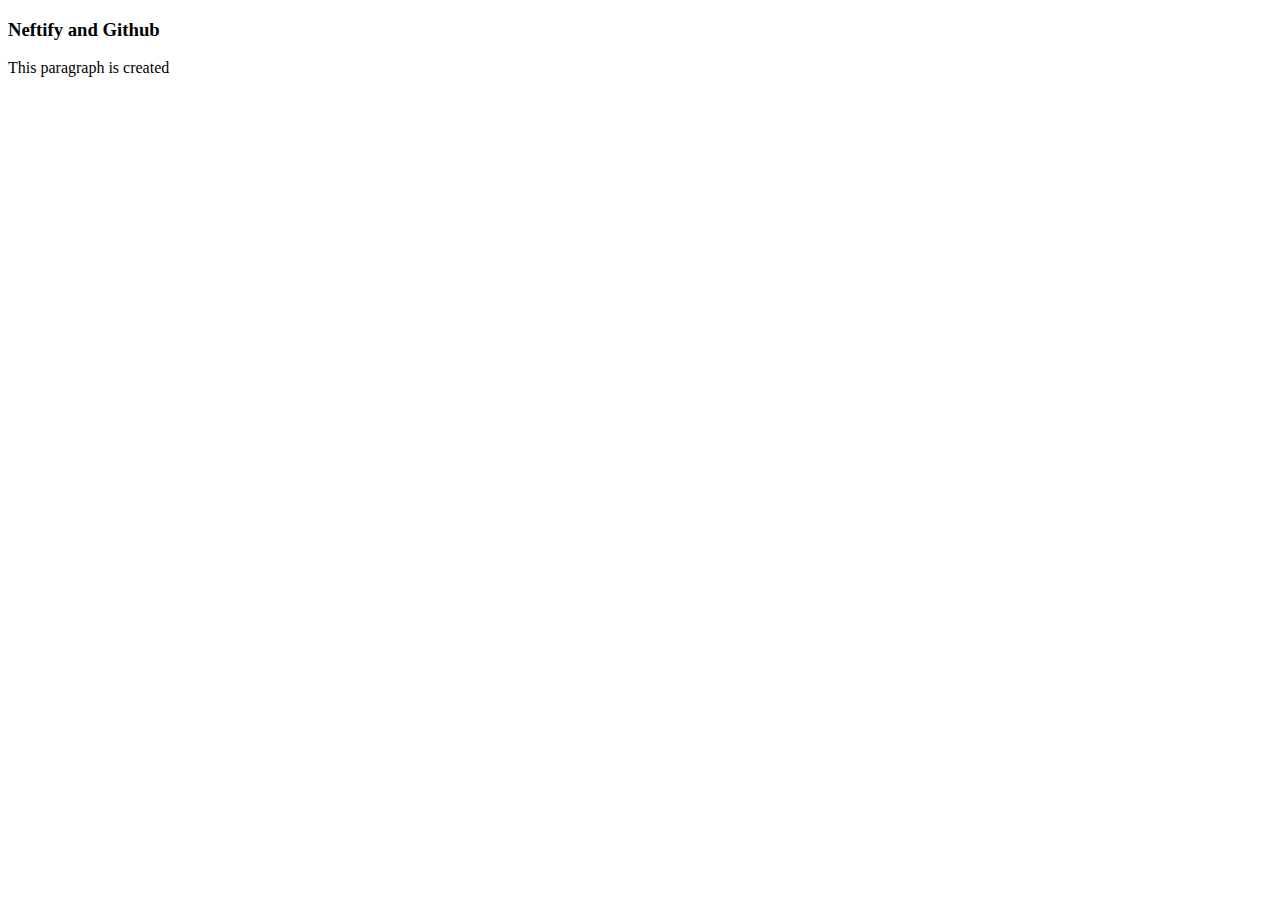
<file: index.html>
<!DOCTYPE html>
<html lang="en">
<head>
    <meta charset="UTF-8">
    <meta name="viewport" content="width=device-width, initial-scale=1.0">
    <title>Document</title>
</head>
<body>
    <h3>Neftify and Github </h3>
    <p>This paragraph is created</p>
</body>
</html>
</file>
